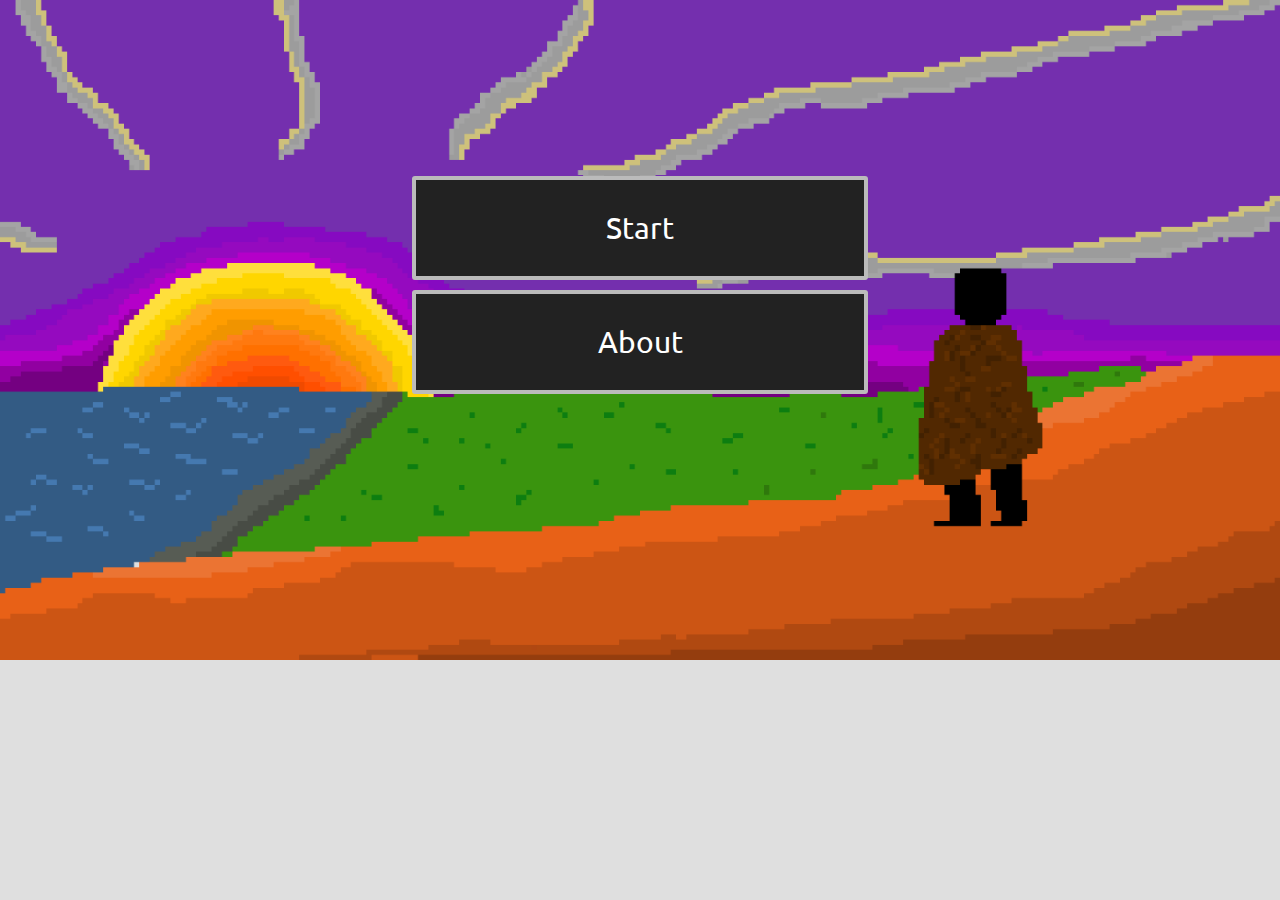
<file: index.html>
<!DOCTYPE html>
<html>
<head>
	<title>Game</title>

    <!-- JQUERY IMPORT
    <script type="text/javascript" src="http://code.jquery.com/jquery.min.js"></script-->

    <!-- IMPORT FONTS -->
    <link href='https://fonts.googleapis.com/css?family=Ubuntu|Monda' rel='stylesheet' type='text/css'>
    <link href='https://fonts.googleapis.com/css?family=Finger+Paint' rel='stylesheet' type='text/css'>

	<!-- JAVASCRIPT LINKS -->
	<script type="text/javascript" src="js/Game.js"></script>
	<script type="text/javascript" src="js/minimap.js"></script>
	<script type="text/javascript" src="js/handleWindow.js"></script>
	<!-- CLASSES -->
	<script type="text/javascript" src="js/classes/sprite.js"></script>
	<script type="text/javascript" src="js/classes/player.js"></script>
	<script type="text/javascript" src="js/classes/wall.js"></script>
	<script type="text/javascript" src="js/classes/npc.js"></script>
	<script type="text/javascript" src="js/classes/goblin.js"></script>
	<script type="text/javascript" src="js/classes/goblinSoldier.js"></script>
	<script type="text/javascript" src="js/classes/crewman.js"></script>
	<script type="text/javascript" src="js/classes/levelExit.js"></script>
	<script type="text/javascript" src="js/classes/carpet.js"></script>
	<script type="text/javascript" src="js/classes/backgroundTile.js"></script>

	<!-- CSS LINK -->
	<link rel="stylesheet" type="text/css" href="style.css">
	<link rel="stylesheet" type="text/css" href="index.css">
</head>

<body>

	<div class="optionContainer">
		<div class="menuItem" onclick="startGame()">
			<p class="menuText">Start</p>
		</div>
		<a href="about.html"><div class="menuItem">
			<p class="menuText">About</p>
		</div>
	</div>

<script type="text/javascript">
	function startGame() {
		var myAudio = new Audio('music/Courtyard.wav');
		myAudio.addEventListener('ended', function() {
		    this.currentTime = 0;
		    this.play();
		}, false);
		myAudio.play();
		// Remove menu
		while (document.body.firstChild) {
		    document.body.removeChild(document.body.firstChild);
		}
		// Create game
		Game.start();
	}
</script>

</body>

</html>
</file>
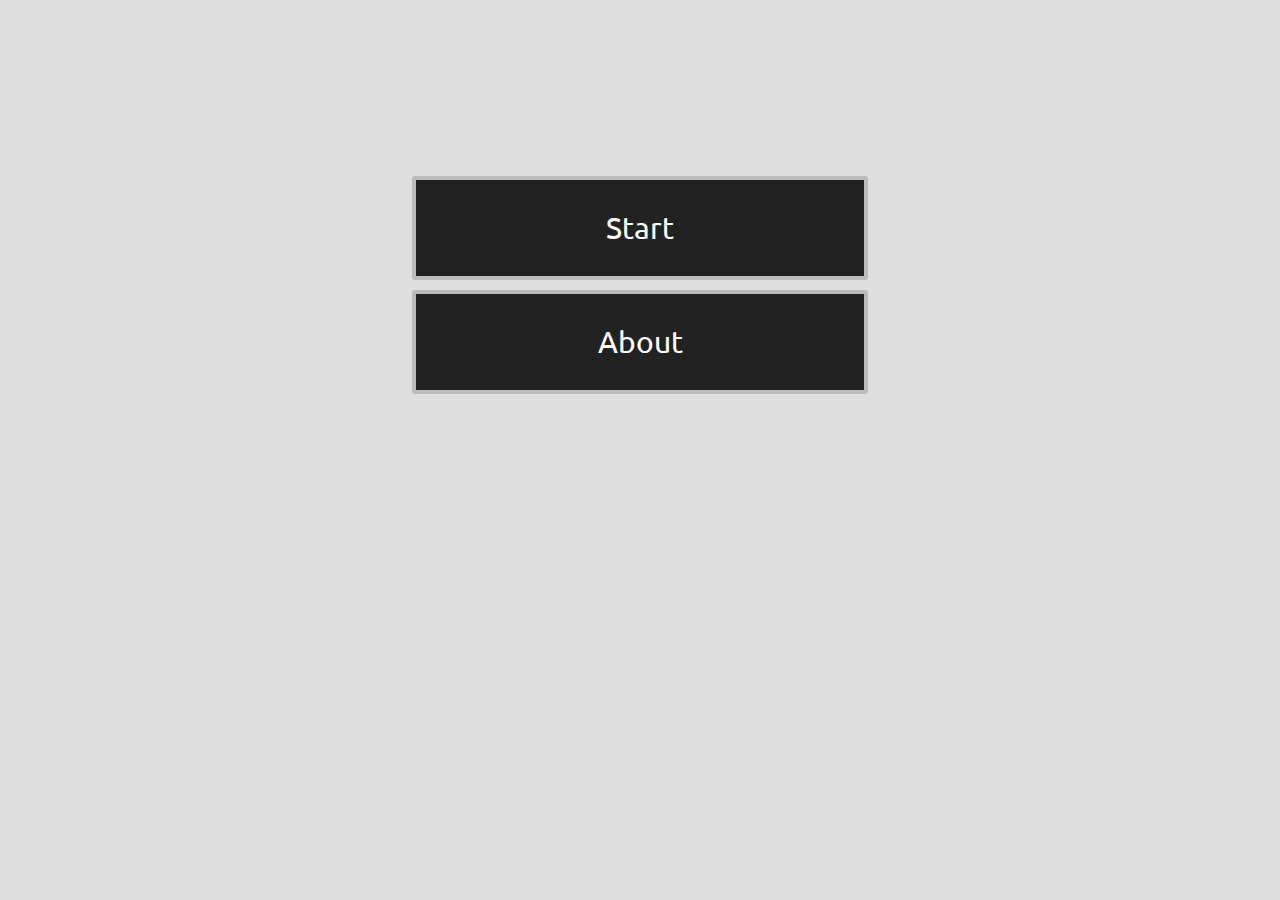
<file: html/index.html>
<!DOCTYPE html>
<html>
<head>
	<title>Game</title>

    <!-- JQUERY IMPORT
    <script type="text/javascript" src="http://code.jquery.com/jquery.min.js"></script-->

    <!-- IMPORT FONTS -->
    <link href='https://fonts.googleapis.com/css?family=Ubuntu|Monda' rel='stylesheet' type='text/css'>
    <link href='https://fonts.googleapis.com/css?family=Finger+Paint' rel='stylesheet' type='text/css'>

	<!-- JAVASCRIPT LINKS -->
	<script type="text/javascript" src="../js/Game.js"></script>
	<script type="text/javascript" src="../js/minimap.js"></script>
	<script type="text/javascript" src="../js/handleWindow.js"></script>
	<!-- CLASSES -->
	<script type="text/javascript" src="../js/classes/sprite.js"></script>
	<script type="text/javascript" src="../js/classes/player.js"></script>
	<script type="text/javascript" src="../js/classes/wall.js"></script>
	<script type="text/javascript" src="../js/classes/npc.js"></script>
	<script type="text/javascript" src="../js/classes/goblin.js"></script>
	<script type="text/javascript" src="../js/classes/goblinSoldier.js"></script>
	<script type="text/javascript" src="../js/classes/crewman.js"></script>
	<script type="text/javascript" src="../js/classes/levelExit.js"></script>
	<script type="text/javascript" src="../js/classes/carpet.js"></script>

	<!-- CSS LINK -->
	<link rel="stylesheet" type="text/css" href="../css/style.css">
	<link rel="stylesheet" type="text/css" href="../css/index.css">
</head>

<body>

	<div class="optionContainer">
		<div class="menuItem" onclick="startGame()">
			<p class="menuText">Start</p>
		</div>
		<a href="about.html"><div class="menuItem">
			<p class="menuText">About</p>
		</div>
	</div>

<script type="text/javascript">
	function startGame() {
		// Remove menu
		while (document.body.firstChild) {
		    document.body.removeChild(document.body.firstChild);
		}
		// Create game
		Game.start();
	}
</script>

</body>

</html>
</file>
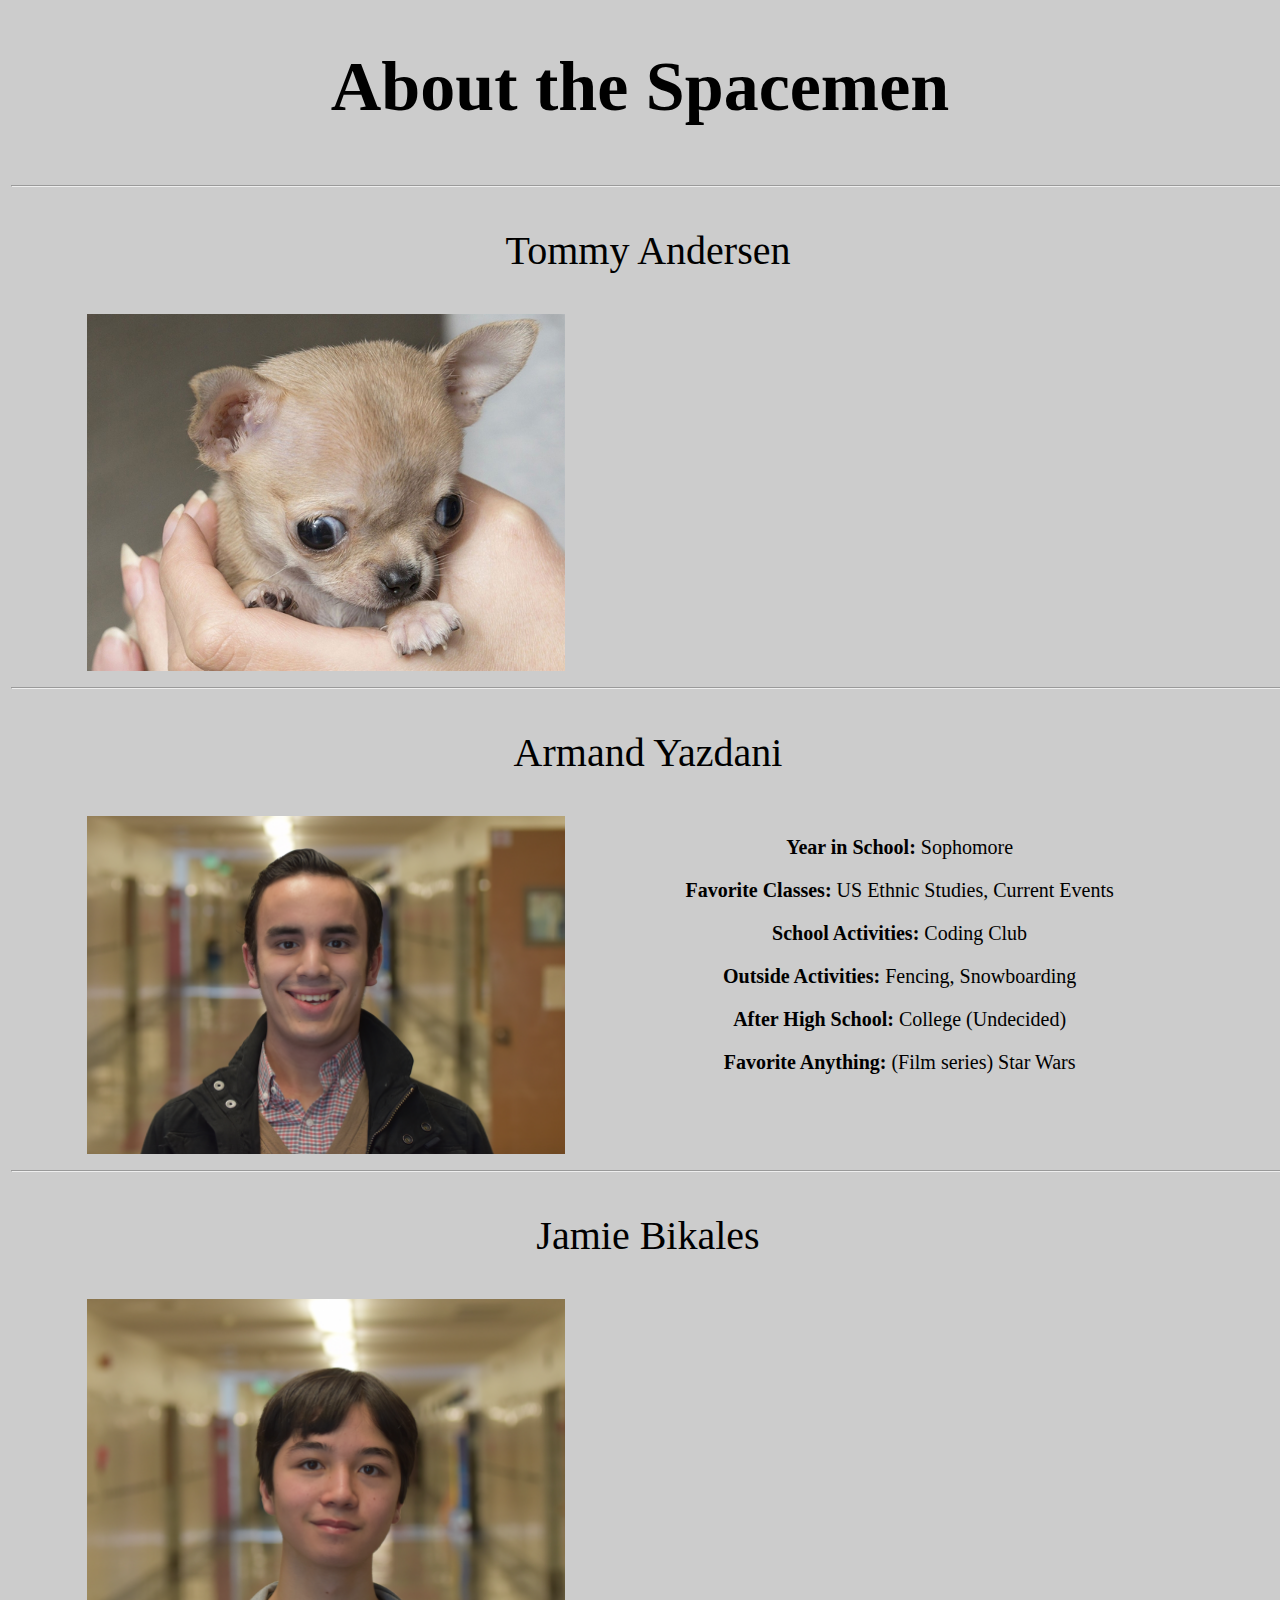
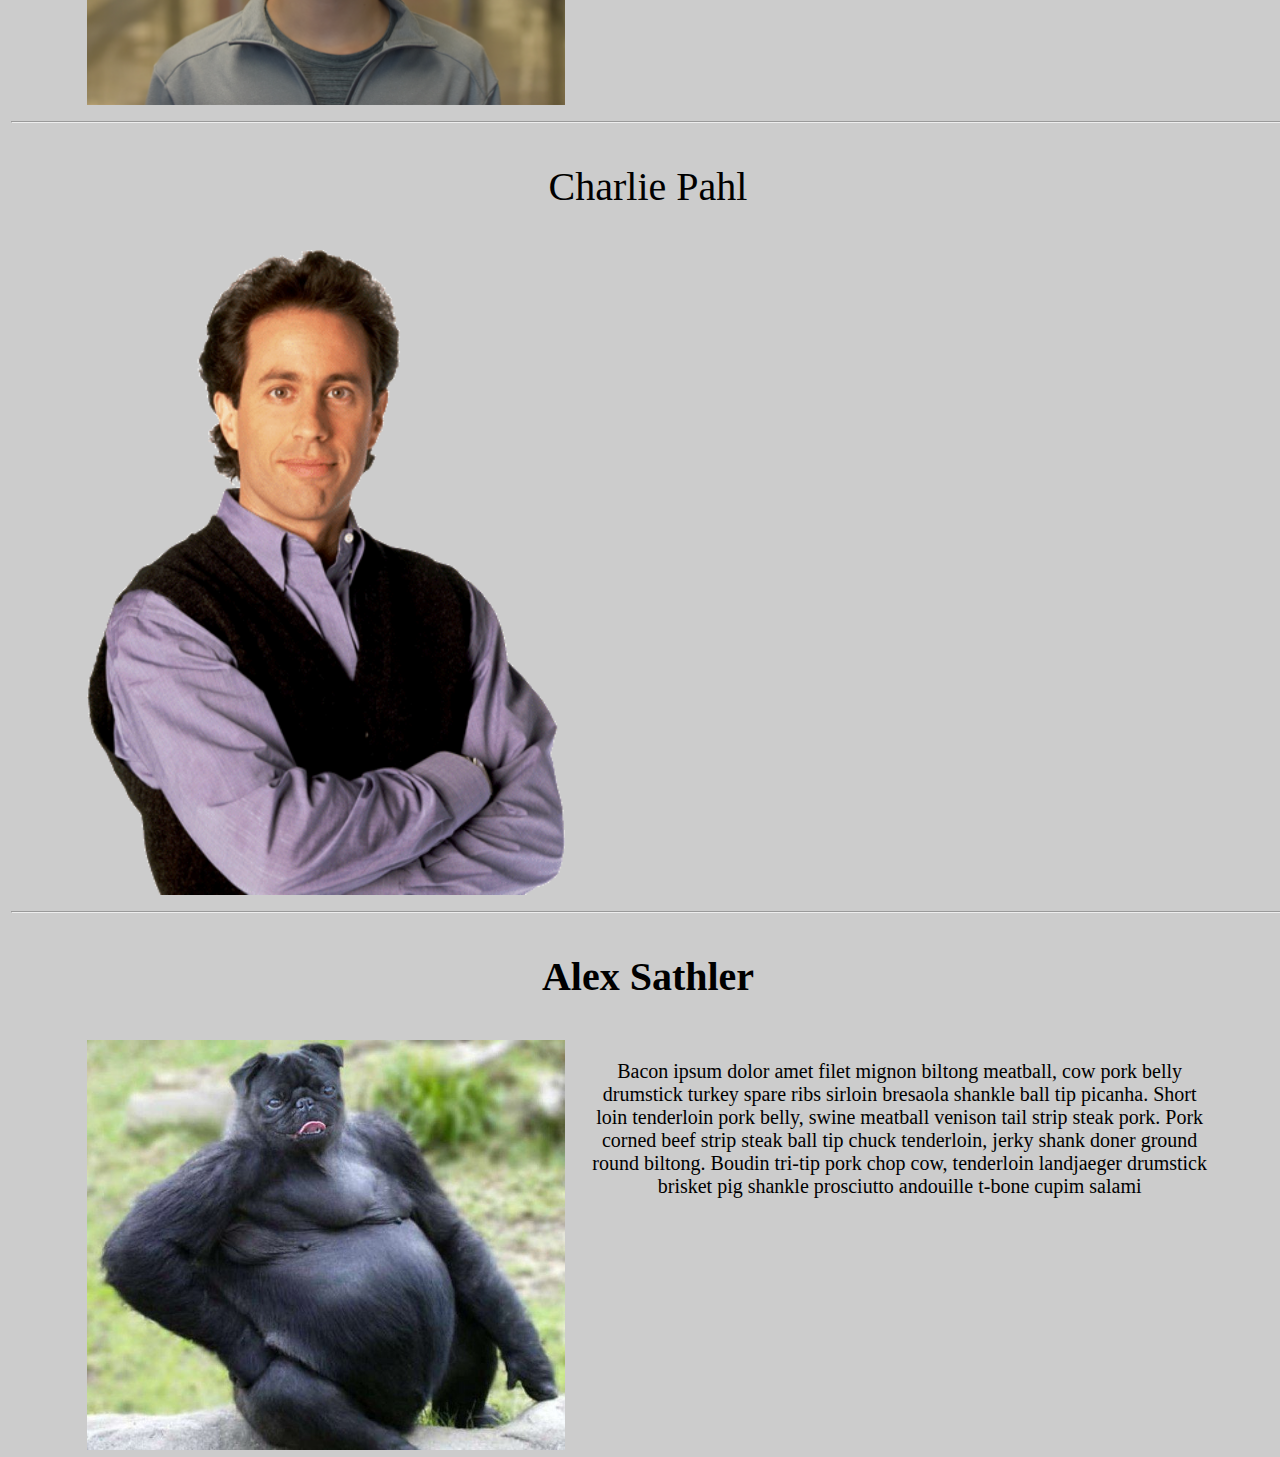
<file: about.html>
<!DOCTYPE html>
<html>
  <head>

    <!-- IMPORT FONTS -->
    <link href='https://fonts.googleapis.com/css?family=Ubuntu|Monda' rel='stylesheet' type='text/css'>
    <link href='https://fonts.googleapis.com/css?family=Finger+Paint' rel='stylesheet' type='text/css'>

    <!-- CSS LINK -->
  	<link rel="stylesheet" type="text/css" href="about.css">

    <meta charset="utf-8">
    <title>THE SPACEMEN</title>
  </head>
  <body>
    <h1>About the Spacemen</h1>
    <table>
      <tr>
        <td>
          <hr></hr>
          <p>Tommy Andersen</p>
          <div class="img"><img src="images/people/tommy.jpg"></img></div>
          <div class="description"></div>
        </td>
      </tr>
      <tr>
        <td>
          <hr></hr>
          <p>Armand Yazdani</p>
          <div class="img"><img src="images/people/armand.png"></img></div>
          <div class="description">
            <p><strong>Year in School:</strong> Sophomore</p>
            <p><strong>Favorite Classes:</strong> US Ethnic Studies, Current Events</p>
            <p><strong>School Activities:</strong> Coding Club</p>
            <p><strong>Outside Activities:</strong> Fencing, Snowboarding</p>
            <p><strong>After High School:</strong> College (Undecided)</p>
            <p><strong>Favorite Anything:</strong>  (Film series) Star Wars</p>
          </div>
        </td>
      </tr>
      <tr>
        <td>
          <hr></hr>
          <p>Jamie Bikales</p>
          <div class="img"><img src="images/people/jamie.png"></img></div>
          <div class="description"></div>
        </td>
      </tr>
      <tr>
        <td>
          <hr></hr>
          <p>Charlie Pahl</p>
          <div class="img"><img src="images/people/charlie.png"></img></div>
          <div class="description"></div>
        </td>
      </tr>
      <tr>
        <td>
          <hr></hr>
          <p><strong>Alex Sathler</strong></p>
          <div class="img"><img src="images/people/alex.jpg"></img></div>
          <div class="description">
            <p>Bacon ipsum dolor amet filet mignon biltong
            meatball, cow pork belly drumstick turkey spare ribs sirloin
            bresaola shankle ball tip picanha. Short loin tenderloin pork belly,
            swine meatball venison tail strip steak pork. Pork corned beef strip
            steak ball tip chuck tenderloin, jerky shank doner ground round
            biltong. Boudin tri-tip pork chop cow, tenderloin landjaeger
            drumstick brisket pig shankle prosciutto andouille t-bone
            cupim salami</p>
          </div>
        </td>
      </tr>
    </table>
  </body>
</html>
</file>
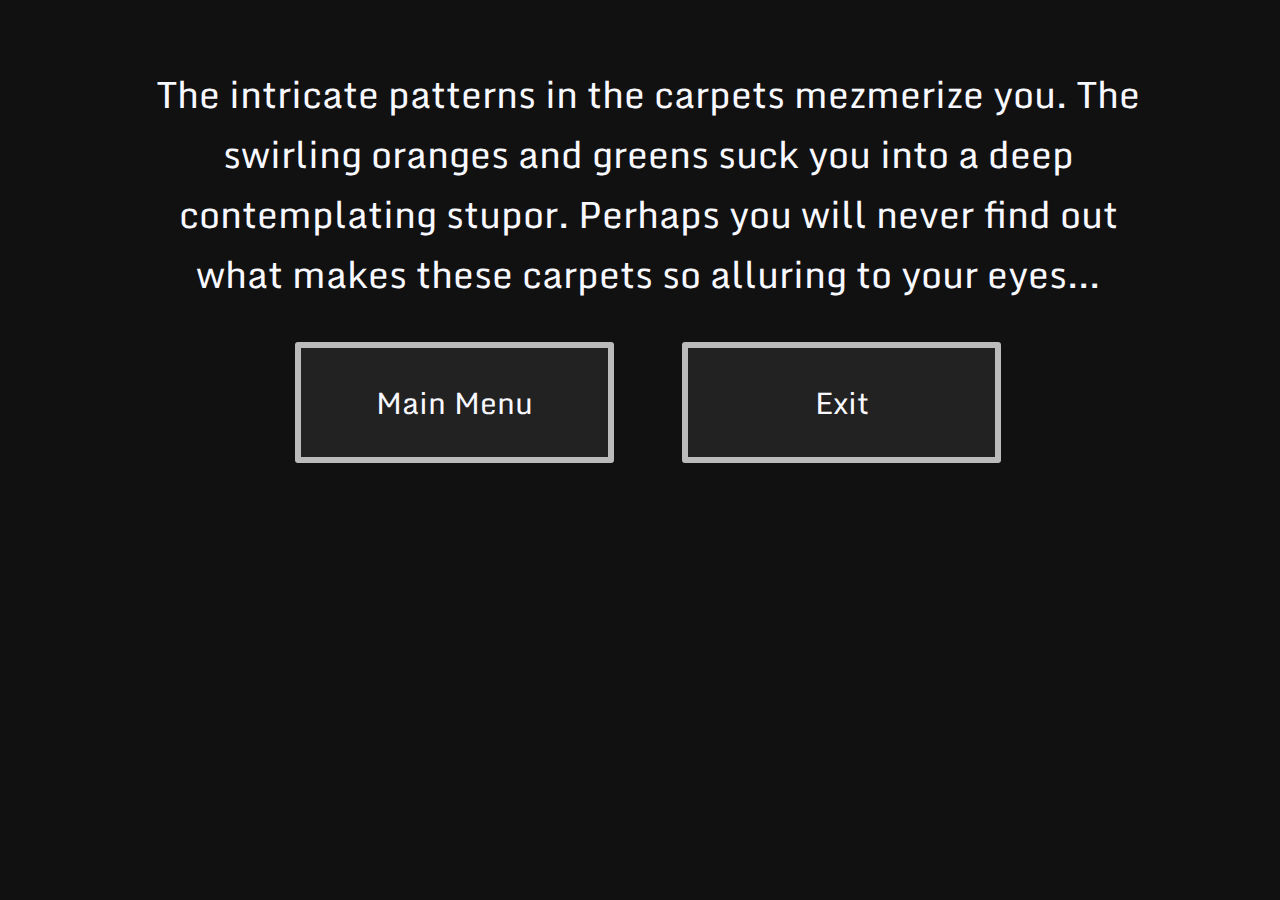
<file: gameOver.html>
<!DOCTYPE HTML>
<html>

<head>
  <title>Game Over :(</title>

  <!-- import css -->
  <link rel="stylesheet" type="text/css" href="gameOver.css">
  <link href='https://fonts.googleapis.com/css?family=Ubuntu|Monda' rel='stylesheet' type='text/css'>
</head>

<body id="body">

  <div class='container'>
    <div id="overText">

    </div>

    <div class='options'>
      <a href='index.html'><div class='menuOption' id="main"><p>Main Menu</p></div></a>
      <div class='menuOption' id='exit' onclick='anAlert()'><p>Exit</p></div>
    </div>
  </div>

  <script type="text/javascript">
    var randomNum;
    var strings = ["You gaze at the guards. At the sight of you, their goblin faces twist into a snarl. You sigh. Ever since you've come to this strange, alien planet, the inhabitants haven't given you the slightest chance. You decide it may be time to go home... ",
                   "Every since you've arrived at this alien planet, the magnificent architecture of the goblins' has awed you. All of the sturdy housing built into cliffs seems to be unshakable. Perhaps you could get used to living here, amongst the goblins...",
                   "The intricate patterns in the carpets mezmerize you. The swirling oranges and greens suck you into a deep contemplating stupor. Perhaps you will never find out what makes these carpets so alluring to your eyes..."];
    randomNum =  Math.floor((Math.random() * 3) + 0);
    var para = document.createElement('P');
    var textToAppend = document.createTextNode(strings[randomNum]);
    para.appendChild(textToAppend);
    document.getElementById('overText').appendChild(para)
  </script>

  <script type="text/javascript">
    function anAlert() {
      alert('You wanted to exit the game!\nWe would close this window with code if we could, but js safety measures means that we cant :(\nPlease close it manually.');
    }

    //ALL OF THE FOLLOWING WAS AN ATTEMPT TO GET THE BACKGROUND COLOR
    //TO GO THROUGH THE RAINBOW. IT DID NOT WORK SOON ENOUGH
    /*var decimalNum;
    var hexString = "#111111";
    var i = 1418482;
    var goingUp = true;

    function convertToDecimal(string) {
      var onlyHex = string.slice(1,7);
      decimalNum = parseInt(onlyHex, 16);
      console.log(decimalNum);
    }

    function convertToHex(num) {
      var standardHexString = num.toString(16);
      hexString = '#' + standardHexString;
      console.log(hexString);
    }

    while(i < 12303291 && i > 1418481){
      document.getElementById('body').style.backgroundColor = hexString;
      convertToDecimal(hexString);
      if (i ==  12303290) {
        goingUp = false
      } else if (i == 1418482) {
        goingUp = true;
      }
      if (goingUp == true){
        i ++;
        decimalNum += 1;
      } else {
        i --;
        decimalNum -= 1;
      }
      convertToHex(decimalNum);
    }*/

  </script>

</body>

</html>
</file>
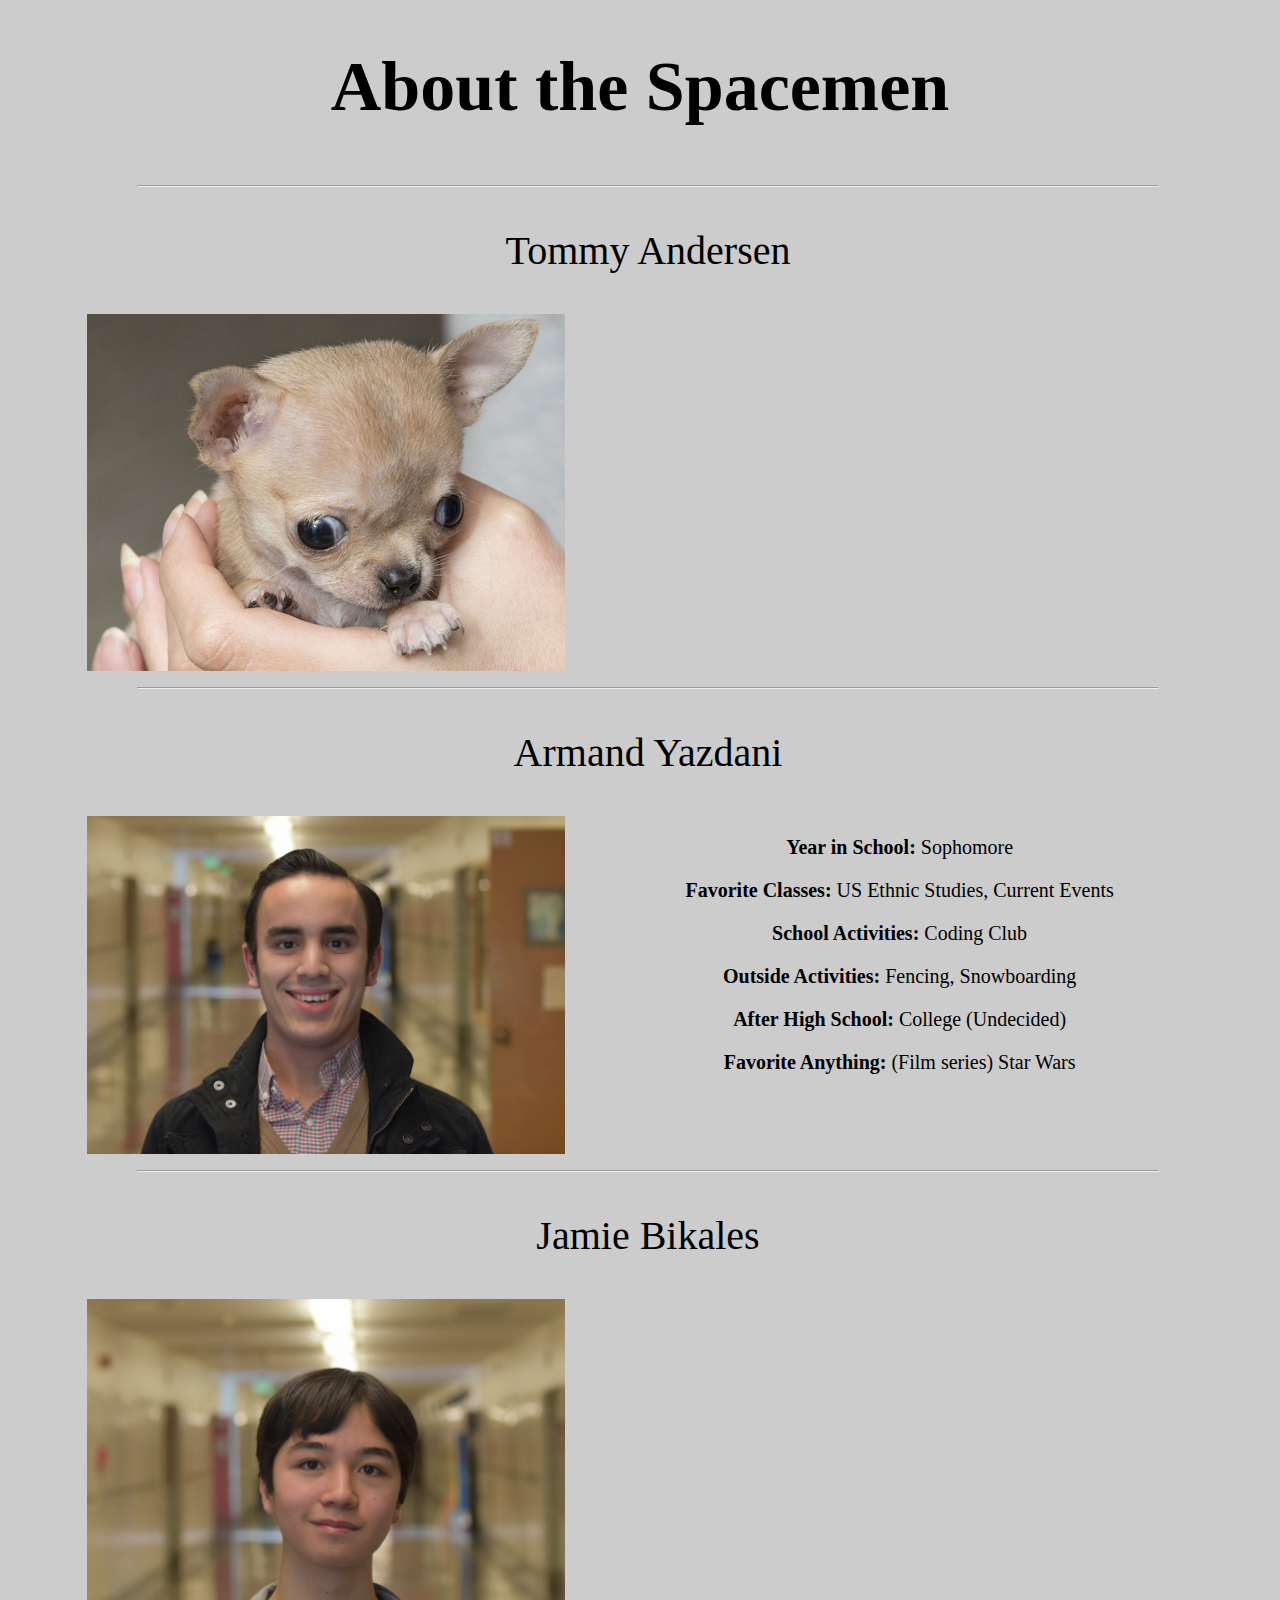
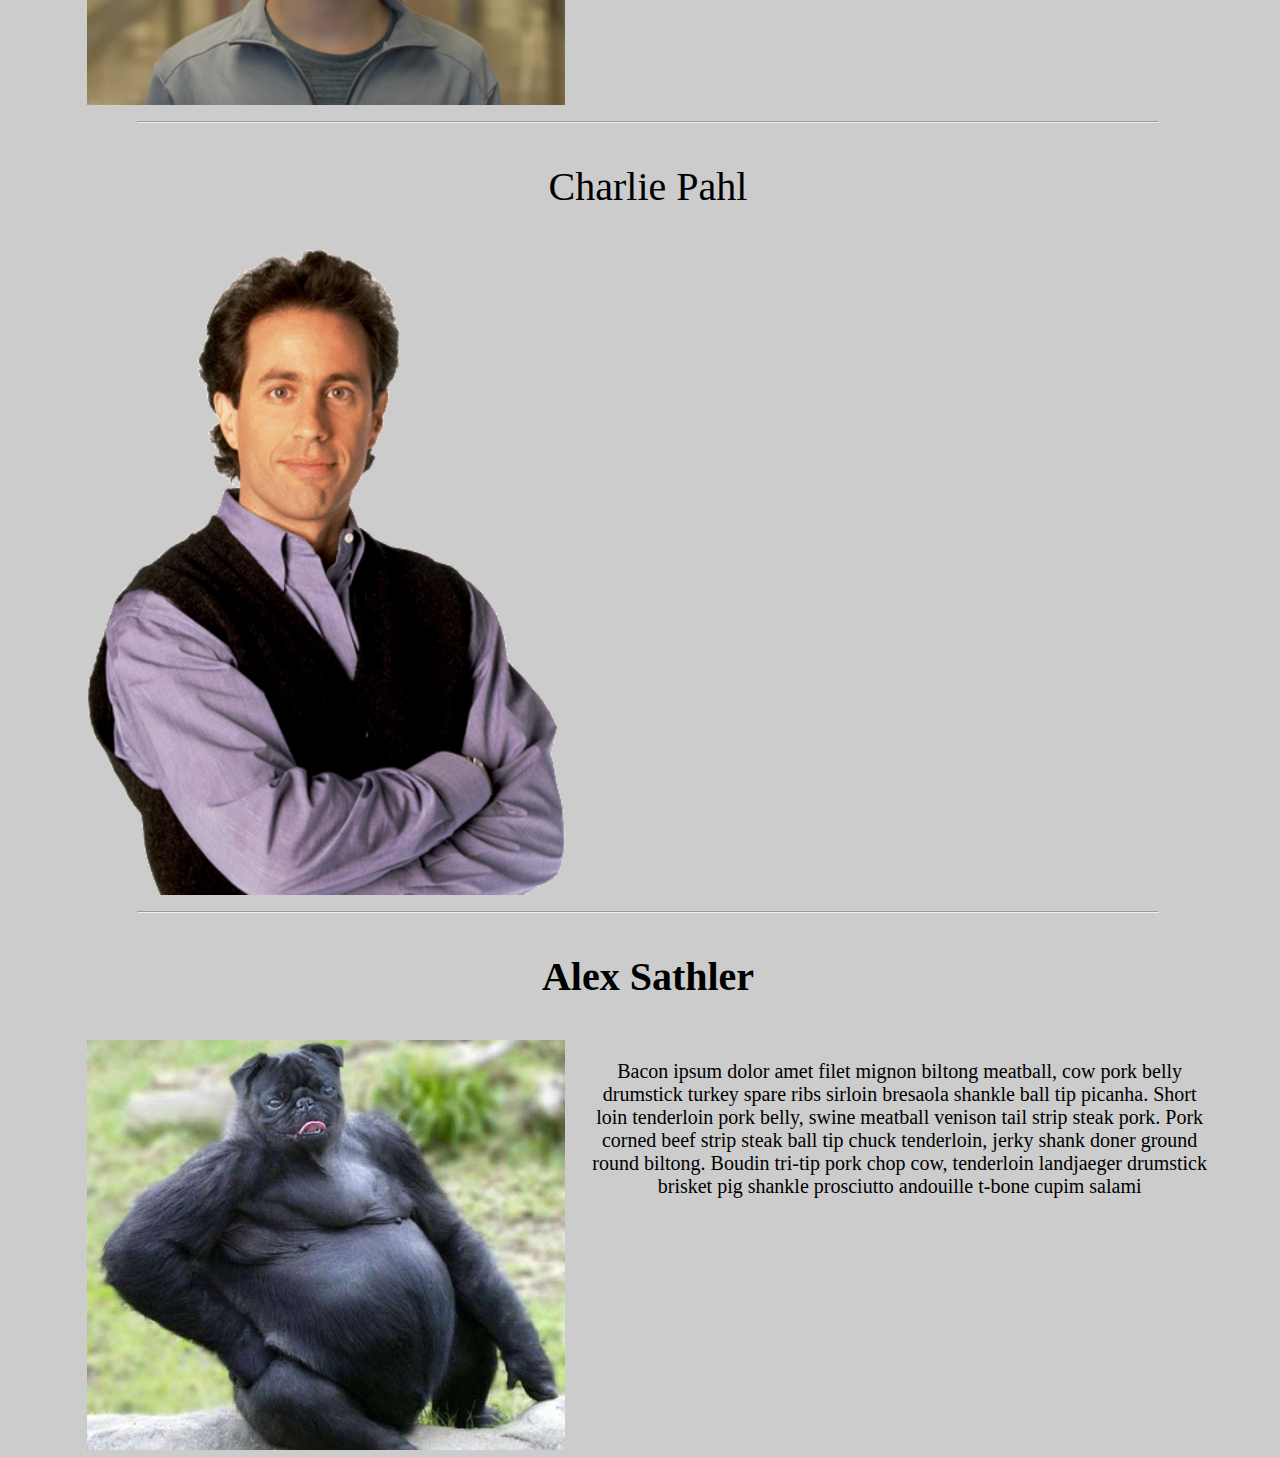
<file: html/about.html>
<!DOCTYPE html>
<html>
  <head>

    <!-- IMPORT FONTS -->
    <link href='https://fonts.googleapis.com/css?family=Ubuntu|Monda' rel='stylesheet' type='text/css'>
    <link href='https://fonts.googleapis.com/css?family=Finger+Paint' rel='stylesheet' type='text/css'>

    <!-- CSS LINK -->
  	<link rel="stylesheet" type="text/css" href="../css/about.css">

    <meta charset="utf-8">
    <title>THE SPACEMEN</title>
  </head>
  <body>
    <h1>About the Spacemen</h1>
    <table>
      <tr>
        <td>
          <hr></hr>
          <p>Tommy Andersen</p>
          <div class="img"><img src="../images/people/tommy.jpg"></img></div>
          <div class="description"></div>
        </td>
      </tr>
      <tr>
        <td>
          <hr></hr>
          <p>Armand Yazdani</p>
          <div class="img"><img src="../images/people/armand.png"></img></div>
          <div class="description">
            <p><strong>Year in School:</strong> Sophomore</p>
            <p><strong>Favorite Classes:</strong> US Ethnic Studies, Current Events</p>
            <p><strong>School Activities:</strong> Coding Club</p>
            <p><strong>Outside Activities:</strong> Fencing, Snowboarding</p>
            <p><strong>After High School:</strong> College (Undecided)</p>
            <p><strong>Favorite Anything:</strong>  (Film series) Star Wars</p>
          </div>
        </td>
      </tr>
      <tr>
        <td>
          <hr></hr>
          <p>Jamie Bikales</p>
          <div class="img"><img src="../images/people/jamie.png"></img></div>
          <div class="description"></div>
        </td>
      </tr>
      <tr>
        <td>
          <hr></hr>
          <p>Charlie Pahl</p>
          <div class="img"><img src="../images/people/charlie.png"></img></div>
          <div class="description"></div>
        </td>
      </tr>
      <tr>
        <td>
          <hr></hr>
          <p><strong>Alex Sathler</strong></p>
          <div class="img"><img src="../images/people/alex.jpg"></img></div>
          <div class="description">
            <p>Bacon ipsum dolor amet filet mignon biltong
            meatball, cow pork belly drumstick turkey spare ribs sirloin
            bresaola shankle ball tip picanha. Short loin tenderloin pork belly,
            swine meatball venison tail strip steak pork. Pork corned beef strip
            steak ball tip chuck tenderloin, jerky shank doner ground round
            biltong. Boudin tri-tip pork chop cow, tenderloin landjaeger
            drumstick brisket pig shankle prosciutto andouille t-bone
            cupim salami</p>
          </div>
        </td>
      </tr>
    </table>
  </body>
</html>
</file>
<file: style.css>
html {
    overflow:hidden;
}

body { /* Makes canvas fullscreen */
    margin: 0;
    top: 0;
    overflow: hidden;
}

canvas {
    background-color: #BCBCBC;
    display: block;
    cursor: crosshair;
}

.textContainer {
  	position: absolute;
  	overflow: visible;
  	z-index: 1;
  	left: 10%;
    top: 60%;
  	background-color: #000000;
  	border: 6px solid #FFFFFF;
    height: 30%;
    width: 80%;
    text-align: left;
  	color: white;
  	font-family: 'Ubuntu';
}

.querybox {
    font-family: 'Finger Paint';
    margin-left: auto;
    margin-right: auto;
    margin-top:2%;
    text-align: center;
  	height: 30%;
  	width: 30%;
  	border: 3px solid #FFFFFF;
}

.textContainer p {
    font-size: 18px;
    margin: none;
    cursor: pointer;
  	clear: both;
  	float: left;
  	padding-left: 10px;
  	padding-top: 2px;
  	padding-bottom: 2px;
}

.dialogueOption {
    margin-top: 2px;
    margin-bottom: 2px;
}
.dialogueOption:hover {
  	color: #00FF00;
}
</file>
<file: index.css>
body { /* Makes canvas fullscreen */
    background-color: #DFDFDF;
    background-image: url("images/pictures/cover_artNoAnimation.gif");
    text-align: center;
    background-repeat: no-repeat;
    background-size: cover;
}

.optionContainer {
    height: 45%;
    margin-top: 13.75%;
    postion: absolute;
}

.menuItem {
    width: 35%;
    height: 15%;
    color: white;
    background-color: #222222;
    display: block;
    margin-left: auto;
    margin-right: auto;
    margin-top: 10px;
    border: 4px solid #BBBBBB;
    border-radius: 3px;
    cursor:pointer;
    /* Prevent highlight */
    -webkit-user-select: none;
    -moz-user-select: none;
}

.menuItem:hover {
    background-color: #111111;
}

.menuItem:active {
    color: #AAAAAA;
}

.menuText {
    text-align: center;
    vertical-align: middle;
    font-size: 30px;
    font-family: 'Ubuntu';
}

a:hover, a:visited, a:link, a:active
{
    text-decoration: none;
}
</file>
<file: css/style.css>
html {
    overflow:hidden;
}

body { /* Makes canvas fullscreen */
    margin: 0;
    top: 0;
    overflow: hidden;
}

canvas {
    background-color: #BCBCBC;
    display: block;
}

.textContainer {
  	position: absolute;
  	overflow: visible;
  	z-index: 1;
  	left: 10%;
    top: 60%;
  	background-color: #000000;
  	border: 6px solid #FFFFFF;
    height: 30%;
    width: 80%;
    text-align: left;
  	color: white;
  	font-family: 'Ubuntu';
}

.querybox {
    font-family: 'Finger Paint';
    margin-left: auto;
    margin-right: auto;
    margin-top:2%;
    text-align: center;
  	height: 30%;
  	width: 30%;
  	border: 3px solid #FFFFFF;
}

.textContainer p {
    font-size: 18px;
    margin: none;
    cursor: pointer;
  	clear: both;
  	float: left;
  	padding-left: 10px;
  	padding-top: 2px;
  	padding-bottom: 2px;
}

.dialogueOption {
    margin-top: 2px;
    margin-bottom: 2px;
}
.dialogueOption:hover {
  	color: #00FF00;
}
</file>
<file: css/index.css>
body { /* Makes canvas fullscreen */
    background-color: #DFDFDF;
    background-image: url("http://entropymag.org/wp-content/uploads/2014/10/outer-space-wallpaper-pictures.jpg");
    text-align: center;
    background-repeat: no-repeat;
    background-size: cover;
}

.optionContainer {
    height: 45%;
    margin-top: 13.75%;
    postion: absolute;
}

.menuItem {
    width: 35%;
    height: 15%;
    color: white;
    background-color: #222222;
    display: block;
    margin-left: auto;
    margin-right: auto;
    margin-top: 10px;
    border: 4px solid #BBBBBB;
    border-radius: 3px;
    cursor:pointer;
    /* Prevent highlight */
    -webkit-user-select: none;
    -moz-user-select: none;
}

.menuItem:hover {
    background-color: #111111;
}

.menuItem:active {
    color: #AAAAAA;
}

.menuText {
    text-align: center;
    vertical-align: middle;
    font-size: 30px;
    font-family: 'Ubuntu';
}

a:hover, a:visited, a:link, a:active
{
    text-decoration: none;
}
</file>
<file: about.css>
body {
  background-color: #CCCCCC;
}

h1 {
  text-align: center;
  font-size: 70px;
}

hr:before {
  width: 80%;
  display: block;
  content: "";
  height: 30px;
  margin-top: -31px;
  border-style: solid;
  border-color: #8c8b8b;
  border-width: 0 0 1px 0;
  border-radius: 20px;
}

table {
  width:100%;
  position:absolute;
}

.img {
  width: 37.5%;
  float: left;
  margin-left: 6%;
}

.img img {
  align-self: center;
  width: 100%;
}

.description {
  width: 48.5%;
  float: right;
  text-align: left;
  margin-left: 6px;
  margin-right: 6%;
}

td {
  margin-top: 3%;
  margin-bottom: 3%;
}

td p {
  text-align: center;
  font-size: 40px;
}

.description p{
  font-size: 20px;
}
</file>
<file: gameOver.css>
.html {
  left: 0;
  top: 0;
  width: 100%;
  height: 100%;
  overflow: hidden;
}

#body {
  width: 100%;
  height: 100%;
  background-color: #111111;
  background-size: auto;
  overflow: hidden;
}

#overText {
  margin-top: 5%;
  text-align: center;
  font-size: 37px;
  width: 80%;
  margin-left: 10%;
  margin-right: 10%;
  height: 30%;
  font-family: 'Monda';
  color: ghostwhite;
}

.options {
  margin-top: 3%;
  width: 60%;
  margin-left: 20%;
  margin-right: 20%;
  text-align: center;
  font-size: 30px;
}

.menuOption {
  border: 6px solid #BBBBBB;
  background-color: #222222;
  color: ghostwhite;
  border-radius: 3px;
  cursor: pointer;
  font-family: 'Monda'
}

#main {
  width: 40%;
  margin-left: 4%;
  margin-right: 2%;
  float: left;
}

#exit {
  width: 40%;
  margin-left: 2%;
  margin-right: 4%;
  float: right;
}

.menuOption:hover {
    background-color: #111111;
}

.menuOption:active {
    color: #AAAAAA;
}

a:hover, a:visited, a:link, a:active
{
    text-decoration: none;
}
</file>
<file: css/about.css>
body {
  background-color: #CCCCCC;
  overflow-x: hidden;
}

h1 {
  text-align: center;
  font-size: 70px;
}

hr {
  width: 80%;
}

table {
  width:100%;
  position:absolute;
}

.img {
  width: 37.5%;
  float: left;
  margin-left: 6%;
}

.img img {
  align-self: center;
  width: 100%;
}

.description {
  width: 48.5%;
  float: right;
  text-align: left;
  margin-left: 6px;
  margin-right: 6%;
}

td {
  margin-top: 3%;
  margin-bottom: 3%;
}

td p {
  text-align: center;
  font-size: 40px;
}

.description p{
  font-size: 20px;
}
</file>
